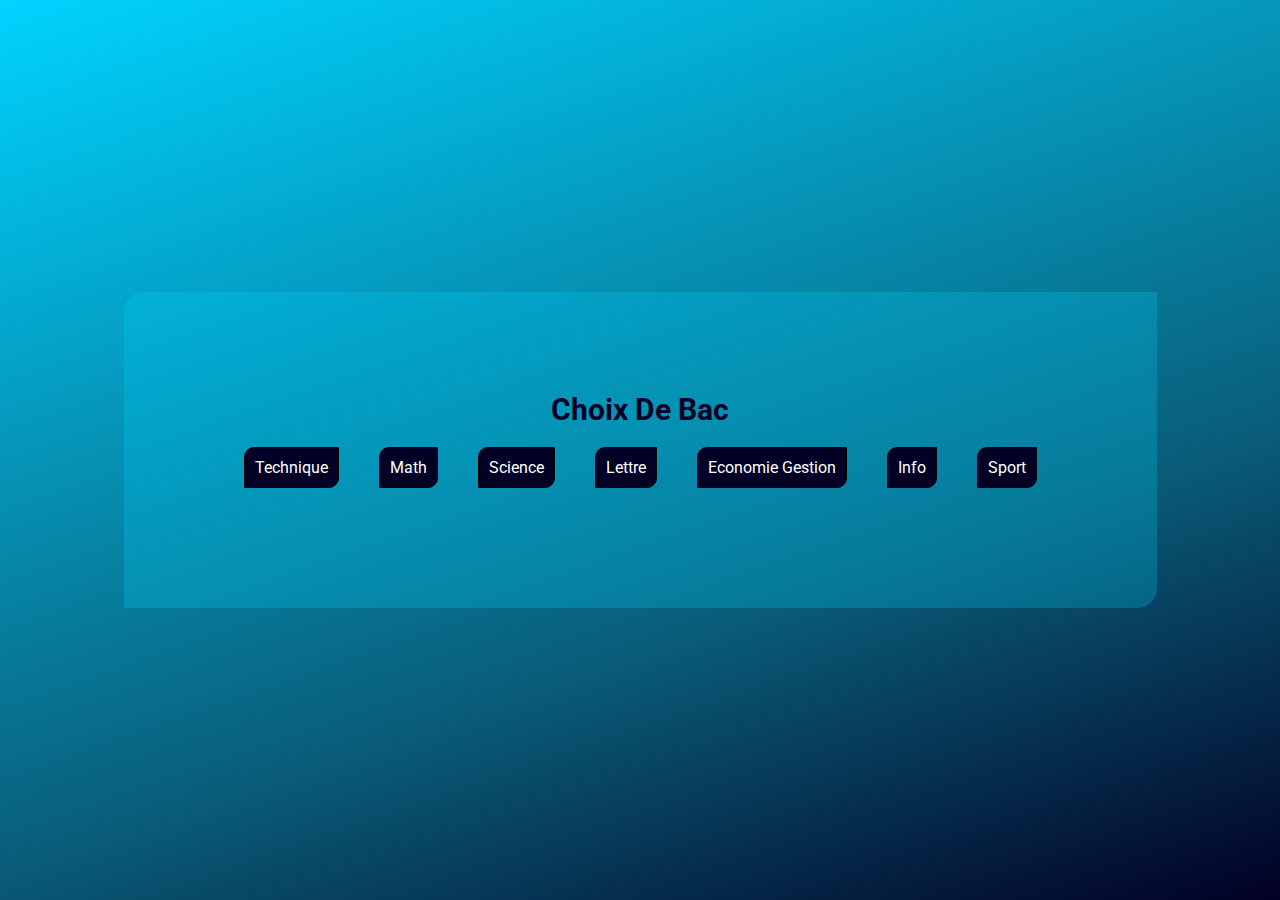
<file: index.html>
<!DOCTYPE html>
<html lang="en">

<head>
    <meta charset="UTF-8">
    <meta http-equiv="X-UA-Compatible" content="IE=edge">
    <meta name="viewport" content="width=device-width, initial-scale=1.0">
    <link rel="preconnect" href="https://fonts.googleapis.com">
    <link rel="preconnect" href="https://fonts.gstatic.com" crossorigin>
    <link href="https://fonts.googleapis.com/css2?family=Roboto:ital,wght@0,300;0,400;1,300&display=swap"
        rel="stylesheet">
    <link rel="stylesheet" href="./static/main.css">
    <script src="static/calc.js"></script>
    <title>Calc score</title>
</head>

<body>
    <section class="section">
        <header class='hd'>
            <h2> choix de bac </h2>
        </header>

        <diV class="lessections">
            <div class="tech">
                <i></i>
                <a href="./sections/technique.html"><p>technique</p></a>
            </div>

            <div class="math">
                <a href="./sections/math.html">math</a>
            </div>

            <div class="sc">
                <i></i>
                <a href="./sections/science.html">science</a>
            </div>

            <div class="ltr">
                <i></i>
                <a href="./lettre.html">lettre</a>
            </div>

            <div class="eco">
                <i></i>
                <a href="./economie.html">economie gestion</a>
            </div>


            <div class="info">
                <i></i>
                <a href="./sections/info.html">info</a>
            </div>


            <div class="sport">
                <i></i>
                <a href="./sport.html">sport</a>
            </div>

        </diV>  
    
    </section>
</body>

</html>
</file>
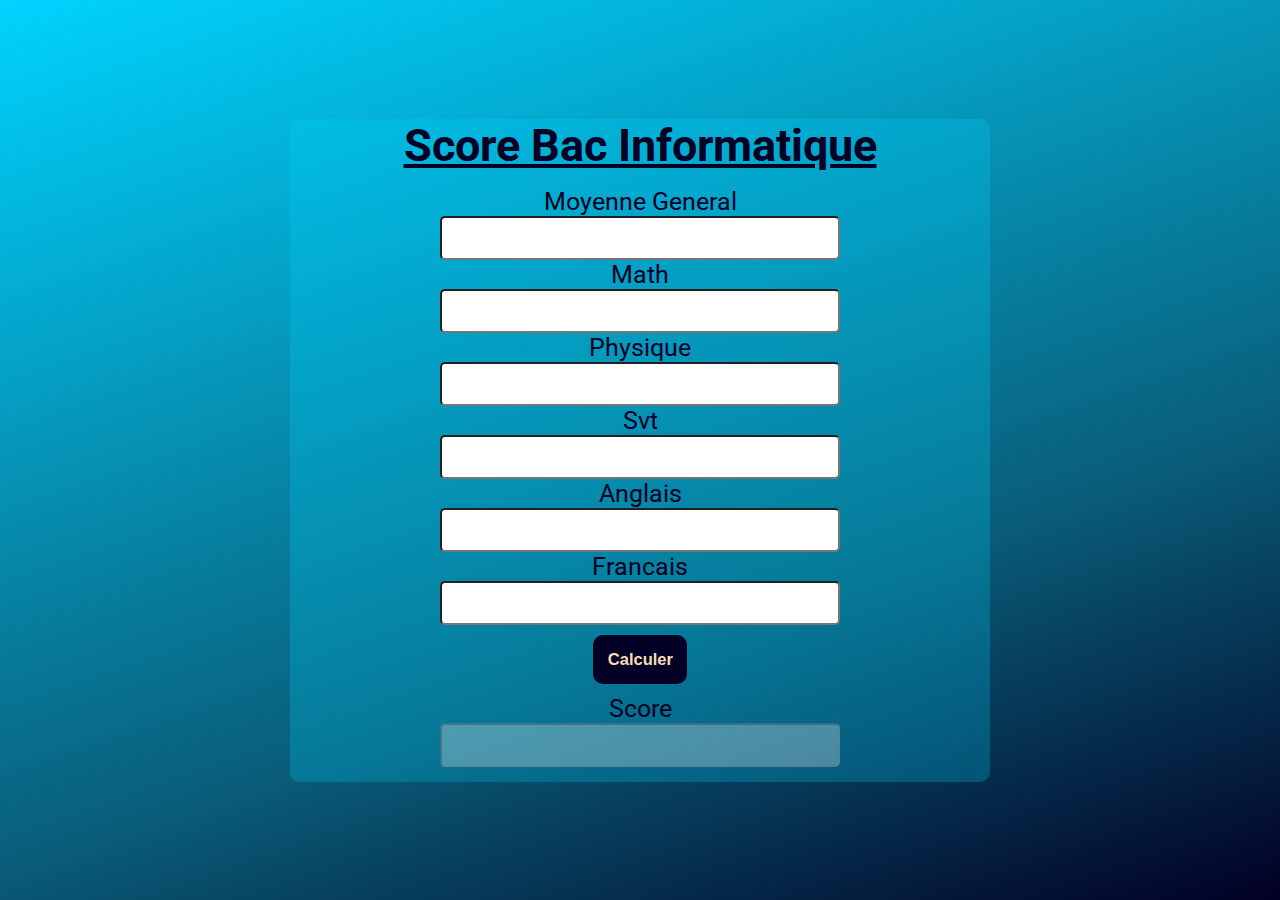
<file: sections/info.html>
<!DOCTYPE html>
<html lang="en">

<head>
  <meta charset="UTF-8" />
  <meta http-equiv="X-UA-Compatible" content="IE=edge" />
  <meta name="viewport" content="width=device-width, initial-scale=1.0" />
  <link rel="stylesheet" href="../static/style.css" />
  <link rel="preconnect" href="https://fonts.googleapis.com">
  <link rel="preconnect" href="https://fonts.gstatic.com" crossorigin>
  <link href="https://fonts.googleapis.com/css2?family=Roboto:ital,wght@0,300;0,400;1,300&display=swap"
    rel="stylesheet">
  <script src="../static/calc.js"></script>
  <title>calculer votre score</title>
</head>

<body>
  <section>
    <main class="container">
      <div class="header">
        <h1>score bac informatique</h1>
      </div>

      <div>
        <form name="last" class="stform">
          <label>Moyenne General</label>
          <input class="txt_input" type="text" id="mg" name="mg" />

          <label>Math</label>
          <input class="txt_input" type="text" id="math" name="math" />

          <label>Physique</label>
          <input class="txt_input" type="text" id="phys" name="phys" />

          <label>svt</label>
          <input class="txt_input" type="text" id="svt" name="techn" />

          <label>anglais</label>
          <input class="txt_input" type="text" id="ang" name="ang" />

          <label>francais</label>
          <input class="txt_input" type="text" id="fr" name="fr" />

          <input type="button" onclick="bacsc()" id="btn" class="btn" value="calculer" />
          <label>score</label>
          <input disabled class="txt_input" type="text" id="score_f" name="final" />
        </form>
      </div>
    </main>
  </section>
</body>

</html>
</file>
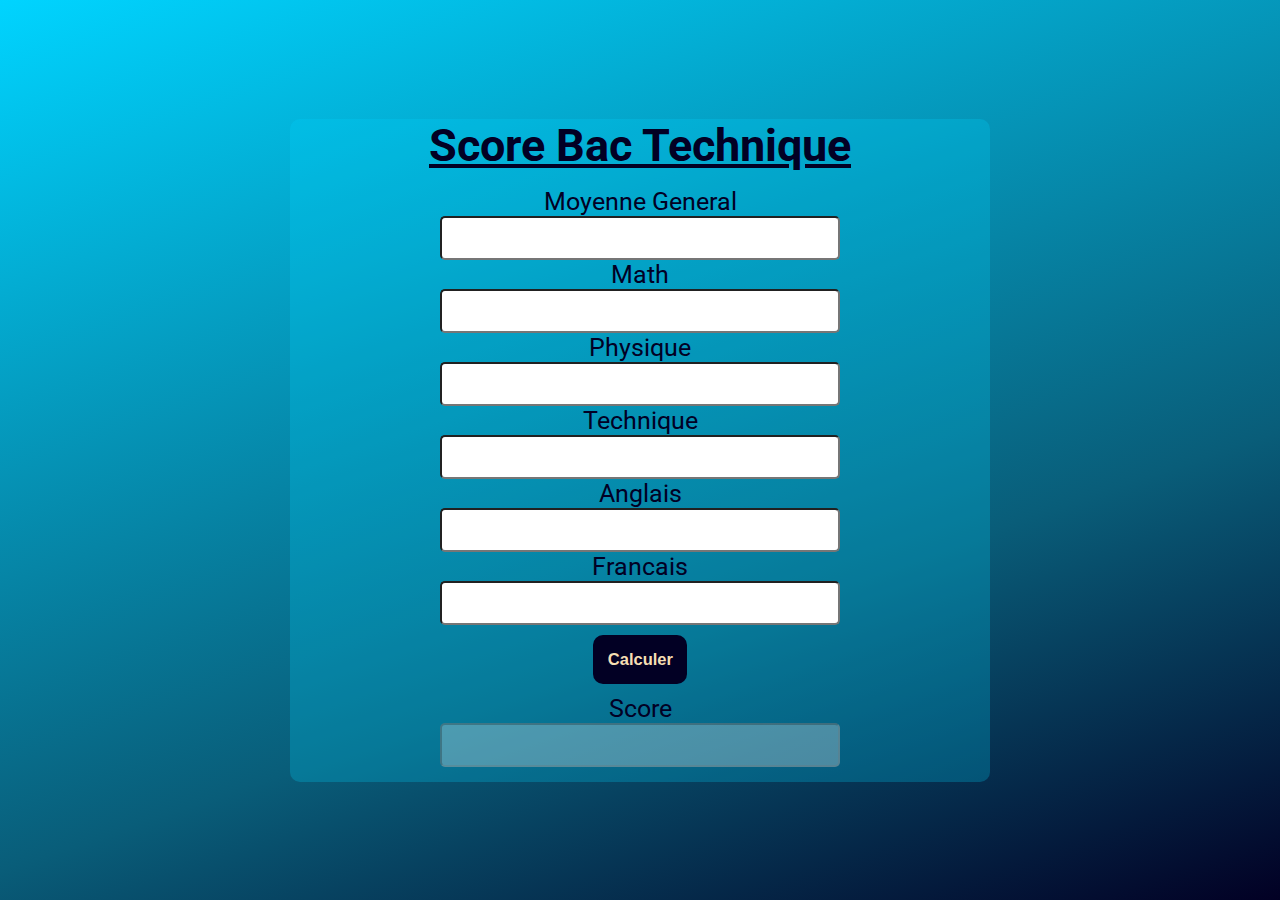
<file: sections/technique.html>
<!DOCTYPE html>
<html lang="en">

<head>
  <meta charset="UTF-8" />
  <meta http-equiv="X-UA-Compatible" content="IE=edge" />
  <meta name="viewport" content="width=device-width, initial-scale=1.0" />
  <link rel="stylesheet" href="../static/style.css" />
  <link rel="preconnect" href="https://fonts.googleapis.com">
  <link rel="preconnect" href="https://fonts.gstatic.com" crossorigin>
  <link href="https://fonts.googleapis.com/css2?family=Roboto:ital,wght@0,300;0,400;1,300&display=swap"
    rel="stylesheet">
  <script src="../static/calc.js"></script>
  <title>calculer votre score</title>
</head>

<body>
  <section>
    <main class="container">
      <div class="header">
        <h1>score bac technique</h1>
      </div>

      <div>
        <form name="last" class="stform">
          <label>Moyenne General</label>
          <input class="txt_input" type="text" id="mg" name="mg" />

          <label>Math</label>
          <input class="txt_input" type="text" id="math" name="math" />

          <label>Physique</label>
          <input class="txt_input" type="text" id="phys" name="phys" />

          <label>technique</label>
          <input class="txt_input" type="text" id="techn" name="techn" />

          <label>anglais</label>
          <input class="txt_input" type="text" id="ang" name="ang" />

          <label>francais</label>
          <input class="txt_input" type="text" id="fr" name="fr" />

          <input type="button" onclick="bactc()" id="btn" class="btn" value="calculer" />
          <label>score</label>
          <input disabled class="txt_input" type="text" id="score_f" name="final" />
        </form>
      </div>
    </main>
  </section>
</body>

</html>
</file>
<file: static/main.css>
*{
    margin: 0;
    padding: 0;
    box-sizing: border-box;
}

body{
    display: flex;
    flex-direction: column;
    align-items: center;
    justify-content: center;
    font-family: 'Roboto', sans-serif;
    height: 100vh;
    background: rgb(2, 0, 36);
    background: linear-gradient(
      341deg,
      rgba(2, 0, 36, 1) 0%,
      rgba(9, 93, 121, 1) 35%,
      rgba(0, 212, 255, 1) 100%
    );
    
}

.hd{
    font-size: 20px;
    display: block;
    text-transform: capitalize;
    text-align: center;
    color: rgb(2, 0, 36);
}

.section{
    background: rgb(0 212 255 / 24%);
    padding: 100px;
    border-radius: 20px 1px;
    
}

.lessections{
    display: flex;
    align-items: center;
}

.lessections> div{
    padding: 10px;
    border: 1px solid;
    border-radius: 10px 1px;
    margin: 20px;
    background-color: rgb(2, 0, 36);
    
}

.lessections> div a{
    text-decoration: none;
    color:#fff;
    text-transform: capitalize;

}

@media (max-width: 950px){
    .hd{
        font-size: 15px;
        display: block;
        text-transform: capitalize;
        text-align: center;
        color: rgb(2, 0, 36);
    }
    .section{
        background: rgb(0 212 255 / 24%);
        padding: 70px;
        border-radius: 20px 1px;
        
    }

    .lessections{
        display: flex;
        flex-direction: column;
        align-items: center;
    }

    .lessections> div{
        padding: 7px;
        border-radius: 5px 1px;
        margin: 15px;
        background-color: rgb(2, 0, 36);
        
    }

    .lessections> div a{
        text-decoration: none;
        color:#fff;
        text-transform: capitalize;
        font-size: 12px;
    
    }
}
</file>
<file: static/style.css>
* {
    padding: 0;
    margin: 0;
    box-sizing: border-box;
  }
  
  body {
    font-family: 'Roboto', sans-serif;
    height: 100vh;
    display: flex;
    align-items: center;
    justify-content: center;
    background: rgb(2, 0, 36);
    background: linear-gradient(
      341deg,
      rgba(2, 0, 36, 1) 0%,
      rgba(9, 93, 121, 1) 35%,
      rgba(0, 212, 255, 1) 100%
    );
  }
  
  .header {
    color: rgb(2, 0, 36);
    font-size: 22.7px;
    text-decoration: underline;
    text-transform: capitalize;
  }
  
  .container {
    display: flex;
    align-items: center;
    justify-content: center;
    flex-direction: column;
    width: 700px;
    background: rgb(0 212 255 / 24%);
    border-radius: 10px;
  }
  .stform {
    flex-direction: column;
    display: flex;
    align-items: center;
    justify-content: center;
    padding: 15px;
  }
  
  .txt_input {
    height: 30px;
    border-radius: 5px;
    padding: 20px;
    width: 400px;
    font-size: 30px;
  }
  
  label {
    text-transform: capitalize;
    color: rgb(2, 0, 36);
    font-size: 25px;
  }
  
  .btn {
    padding: 15px;
    margin: 10px;
    width: 94.3px;
    border-radius: 10px;
    background-color: rgb(2, 0, 36);
    color: wheat;
    font-size: 16.5px;
    text-align: center;
    font-weight: 700;
    border: none;
    transition: 0.5s;
  
    text-transform: capitalize;
  }
  
  .btn:hover {
    color: rgb(2, 0, 36);
    background-color: #fff;
  }


  @media (max-width: 730px){
    .header{
        color: rgb(2, 0, 36);
        font-size: 12px;
        text-decoration: underline;
        text-transform: capitalize;
    }

    .container {
        display: flex;
        align-items: center;
        justify-content: center;
        flex-direction: column;
        background: rgb(0 212 255 / 24%);
        border-radius: 10px;
        width: 300px;}
    .stform {
        flex-direction: column;
        display: flex;
        align-items: center;
        justify-content: center;
         }

         .txt_input {
            height: 15px;
            border-radius: 5px;
            padding: 10px;
            width: 200px;
            font-size: 10px;
          }

          label {
            text-transform: capitalize;
            color: rgb(2, 0, 36);
            font-size: 15px;
          }

          .btn {
            padding: 10px;
            margin: 5px;
            width: 80px;
            border-radius: 10px;
            background-color: rgb(2, 0, 36);
            color: wheat;
            font-size: 12.5px;
            text-align: center;
            font-weight: 500;
            border: none;
            transition: 0.5s;
          
            text-transform: capitalize;
          }
          
  }
</file>
